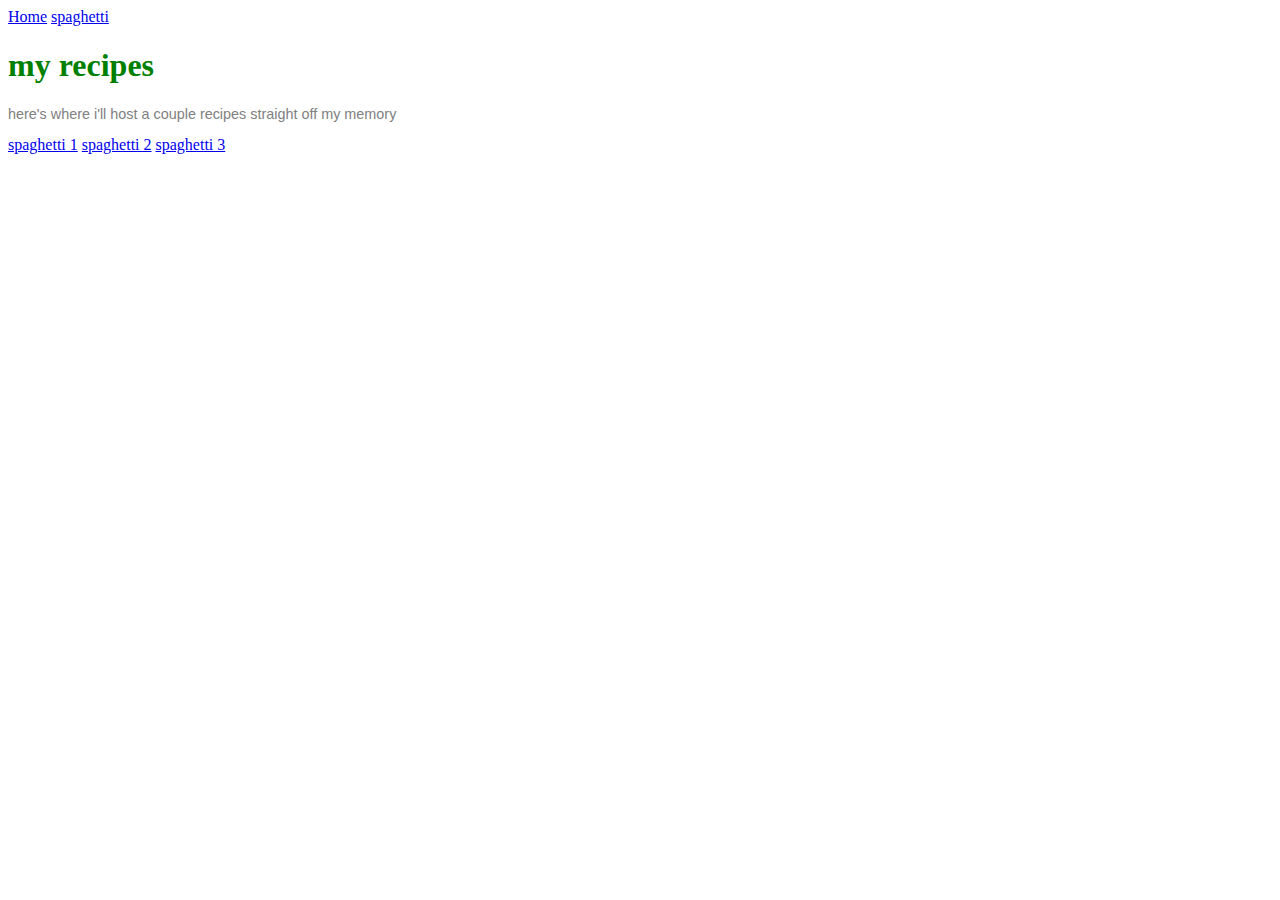
<file: index.html>
<!DOCTYPE html>
<html lang="en">
<head>
    <meta charset="UTF-8">
    <meta http-equiv="X-UA-Compatible" content="IE=edge">
    <meta name="viewport" content="width=device-width, initial-scale=1.0">
    <link rel="stylesheet" href="style.css">
    <title>my recipes :)</title>
</head>
<body>
    <header>
<div class="topnav">
<a class="active" href="#home">Home</a>
<a href="#news">spaghetti</a>



</div>

    </header>
    <h1>my recipes</h1>

    <p>here's where i'll host a couple recipes straight off my memory</p>
    <a href=spaghetti.html>spaghetti 1</a>
    <a href=spaghetti2.html>spaghetti 2</a>
    <a href=spaghetti3.html>spaghetti 3</a>
    
</body>
</html>
</file>
<file: style.css>
p {
    color:grey;
    font-size: 0.9em;
    font-family: 'Gill Sans', 'Gill Sans MT', Calibri, 'Trebuchet MS', sans-serif;
}

h1{
    color:green;
}
</file>
